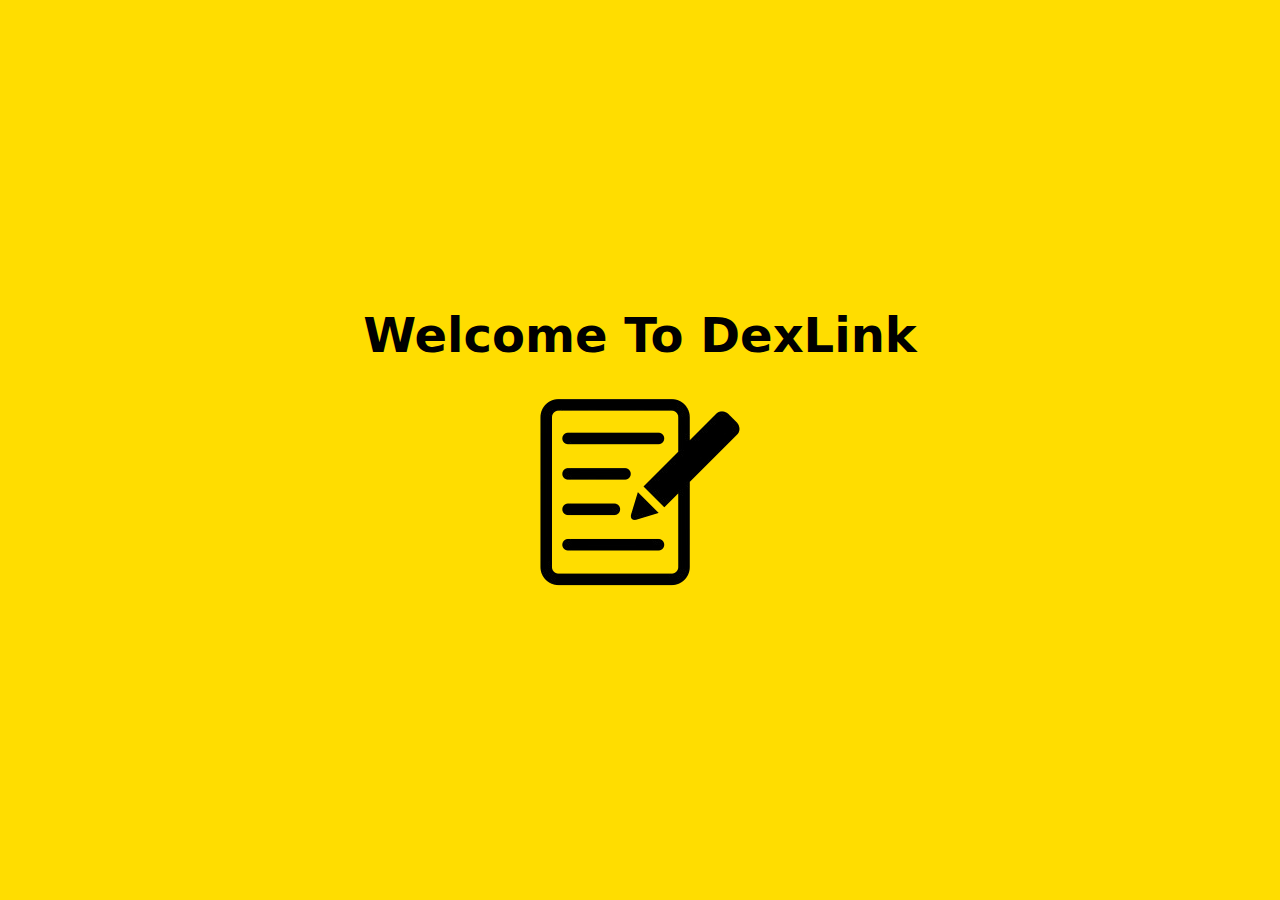
<file: index.html>
<!DOCTYPE html>
<html lang="en">
<head>
  <meta charset="UTF-8">
  <meta name="viewport" content="width=device-width, initial-scale=1.0">
  <title>Welcome To DexLink Website</title>
  <link rel="stylesheet" href="style.css">
</head>
<body>
  <div class="splash-screen">
    <h1>Welcome To DexLink</h1>
    <img src="./images/splash.png" alt="An image showing a note icon">
  </div>

  <div class="main-content">
    <h2>Main Content</h2>
    <p>This is where the main content of the website will go.</p>
  </div>

<script>
  const splash = document.querySelector('.splash-screen');
  const main = document.querySelector('.main-content');

  splash.addEventListener('animationend', () => {
    splash.style.display = 'none';
    main.style.display = 'block';
  });
</script>
</body>
</html>
</file>
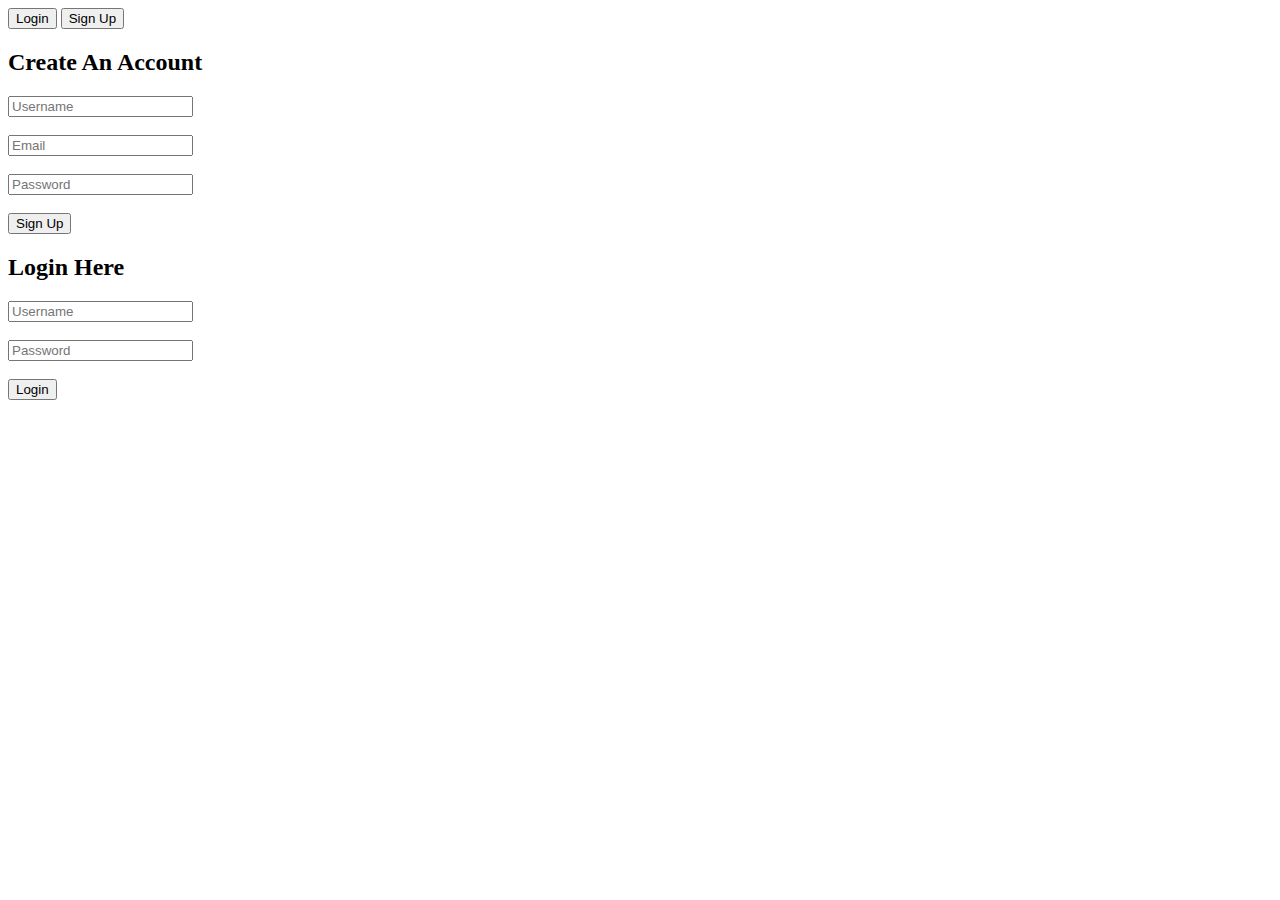
<file: signup.html>
<html>
<body>  
    <div class="form-container">
        <!-- Tab Buttons -->
      <div class="toggle-buttons">
        <button id="show-login" class="active">Login</button>
        <button id="show-signup">Sign Up</button>
      </div>

      <!-- Signup Form -->
      <form id="signup-form" class="active">
        <h2>Create An Account</h2>
        <input type="text" name="username" placeholder="Username"><br><br>
        <input type="email" name="email" placeholder="Email"><br><br>
        <input type="password" name="password" placeholder="Password"><br><br>
        <button type="submit" class="form-btn">Sign Up</button>
      </form>

    <!-- Login Form -->
    <form id="login-form">
      <h2>Login Here</h2>
      <input type="text" name="username" placeholder="Username"><br><br>
      <input type="password" name="password" placeholder="Password"><br><br>
      <button type="submit" class="form-btn">Login</button>
    </form>

  </div>
</body>
</html>
</file>
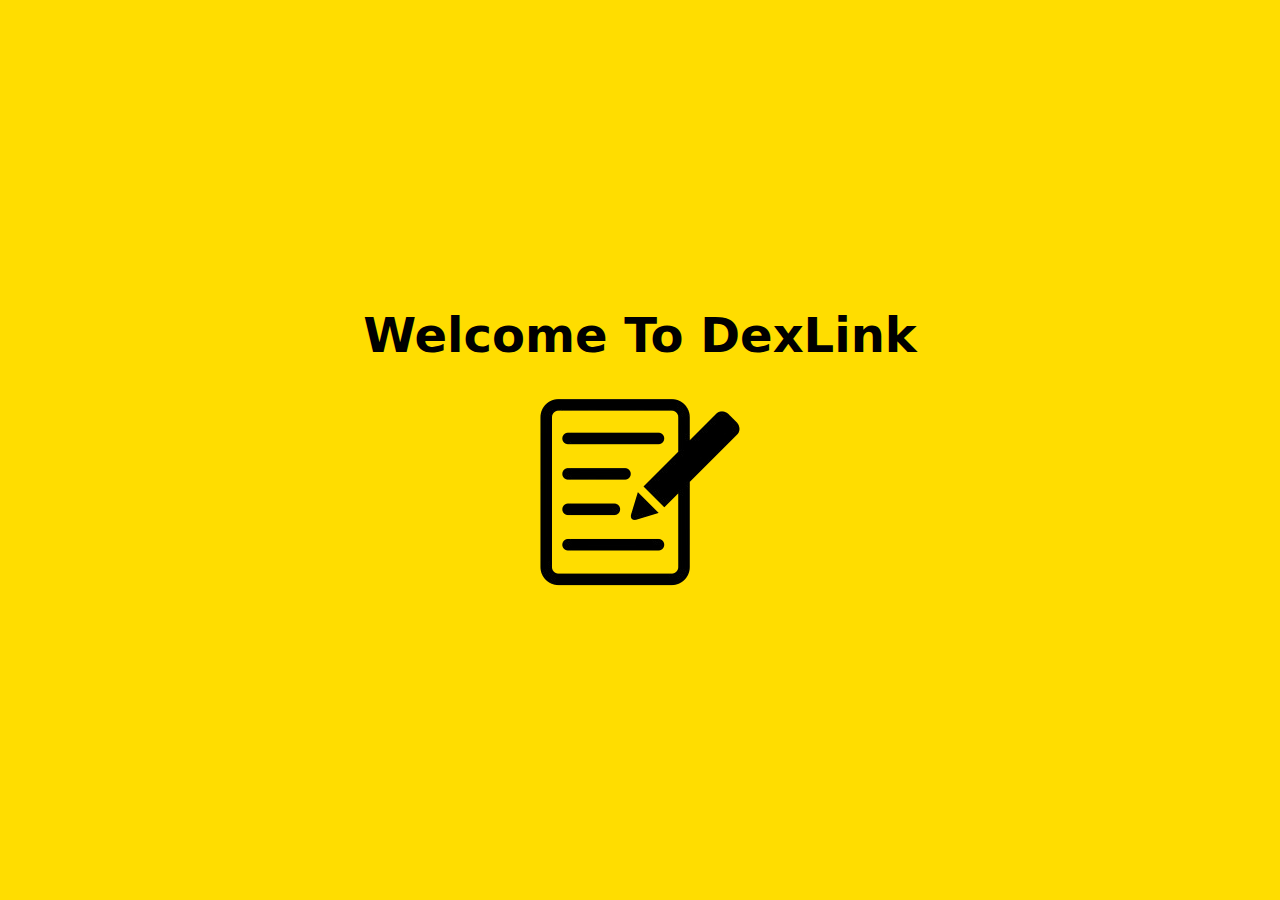
<file: notes/notes.html>
<!DOCTYPE html>
<html lang="en">
<head>
    <meta charset="UTF-8">
    <meta name="viewport" content="width=device-width, initial-scale=1.0">
    <title>DexLink | Notes</title>
    <link rel="stylesheet" href="notes.css">
</head>
<body>
     <div class="app-container">
    <!-- Sidebar -->
    <aside class="sidebar">
      <h2>Notes App</h2>
      <div class="nav-buttons">
        <button class="nav-button">📝 Notes</button>
        <button class="nav-button">🗑️ Trash</button>
        <button class="nav-button">📝 Settings</button>
        <button class="nav-button">📝 Help</button>
      </div>
    </aside>

    <!-- Main Content -->
    <main class="main-content">
      <!-- Add Note Card -->
      <div class="note-card">
        <h3>Add a Note</h3>
        <h4>Title</h4>
        <textarea placeholder="Take a note..."></textarea>
      </div>

      <!-- My Notes Section -->
      <section class="my-notes">
        <h3>📝 My Notes</h3>
        <p class="subtext">Recently viewed</p>
        
        <div class="notes-list">
          <!-- Single Note Card -->
          <div class="note-item">
            <div class="note-header">
              <h4>Feedbacks</h4>
              <div class="icons">
                ✏️
                🗑️
              </div>
            </div>
            <p>Lorem ipsum dolor sit amet consectetur. Sollicitudin enim risus ut vestibulum morbi tellus sit ac...</p>
            <span class="note-date">5 days ago</span>
          </div>

          <div class="note-item">
            <div class="note-header">
              <h4>Weekly Task</h4>
              <div class="icons">
                ✏️
                🗑️
              </div>
            </div>
            <p>Lorem ipsum dolor sit amet consectetur. Sollicitudin enim risus ut vestibulum morbi tellus sit ac...</p>
            <span class="note-date">2 weeks ago</span>
          </div>

          <div class="note-item">
            <div class="note-header">
              <h4>Lyrics</h4>
              <div class="icons">
                ✏️
                🗑️
              </div>
            </div>
            <p>Lorem ipsum dolor sit amet consectetur. Sollicitudin enim risus ut vestibulum morbi tellus sit ac...</p>
            <span class="note-date">3 weeks ago</span>
          </div>

        </div>
      </section>
    </main>

    <!-- User Details -->
     <aside>
        <div class="user-details">
            <p>John Doe</p>
            <img src="../images/profile.jpg" alt="Profile Picture" width="40" height="40">
        </div>
        <button>🔒 Logout</button>
     </aside>
  </div>

    <script src="notes.js"></script>
</body>
</html>
</file>
<file: style.css>
* {
  margin: 0;
  padding: 0;
  box-sizing: border-box;
  font-family: system-ui, -apple-system, BlinkMacSystemFont, 'Segoe UI', Roboto, Oxygen, Ubuntu, Cantarell, 'Open Sans', 'Helvetica Neue', sans-serif;
}

body {
  height: 100vh;
  display: flex;
  align-items: center;
  justify-content: center;
  background-color: #c4c3c3;
}

/* Splash Screen Styling */
.splash-screen {
  position: fixed;
  background-color: #FFDD00;
  top: 0;
  left: 0;
  right: 0;
  bottom: 0;
  display: flex;
  align-items: center;
  justify-content: center;
  flex-direction: column;
  text-align: center;
  z-index: 9999;
  animation: fadeOut 1.7s ease forwards;
  animation-delay: 1s;
}

.splash-screen h1 {
  font-size: 3rem;
  margin-bottom: 30px;
}

.splash-screen img {
  align-self: center;
  display: block;
  margin: 0 auto;
}

@keyframes fadeOut {
  0% {
    opacity: 1;
    transform: translateY(0%);
  }

  100% {
    opacity: 0;
    transform: translateY(-100%);
  }
}

/* Form Styling */
.toggle-buttons {
  margin-bottom: 15px;
  display: flex;
  justify-content: space-between;
  padding: 0px, 5px;
  cursor: pointer;
}

.toggle-buttons button {
  flex: 1;
  padding: 15px;
  text-align: center;
  cursor: pointer;
  font-size: 1rem;
}

.toggle-buttons button.active {
  border: 1px solid #FFDD00;
  background-color: #FFDD00;
  color: #000;
}

.form-container {
  width: 350px;
  max-width: 600px;
  margin: auto;
  padding: 20px;
  background: white;
  border-radius: 8px;
  box-shadow: 0 0 10px rgba(0, 0, 0, 0.1);
}

.form-container form {
  display: none;
}

.form-container form.active {
  display: block;
}

.form-container form h2 {
  margin-bottom: 10px;
  text-align: center;
}

.form-container form input {
  width: 100%;
  padding: 10px;
  border: 1px solid #ccc;
  border-radius: 4px;
}

.form-container form .form-btn {
  width: 100%;
  padding: 10px;
  border: none;
  border-radius: 4px;
  background-color: #FFDD00;
  color: black;
  font-size: 1rem;
  cursor: pointer;
  margin-top: 10px;
}

iframe {
  position: absolute;
  top: 0;
  left: 0;
  width: 100%;
  height: 100%;
  border: none;
}
</file>
<file: notes/notes.css>
* {
  box-sizing: border-box;
  margin: 0;
  padding: 0;
  font-family: 'Segoe UI', sans-serif;
}

body {
  background-color: #e6ecfa;
}

.app-container {
  display: flex;
  min-height: 100vh;
}

/* Sidebar */
.sidebar {
  width: 220px;
  background-color: #ffffff;
  padding: 20px;
  box-shadow: 2px 0 5px rgba(0,0,0,0.05);
  display: flex;
  flex-direction: column;
  gap: 20px;
}

.sidebar h2 {
  font-size: 1.5rem;
  color: #1c2b5a;
  margin-bottom: 30px;
  text-align: center;
}

.nav-buttons {
  display: flex;
  align-items: center;
  flex-direction: column;
  gap: 20px;
}
.nav-button{
  background-color: #FFDD00;
  color: white;
  border: none;
  padding: 10px;
  width: 100%;
  border-radius: 6px;
  font-size: 1rem;
  cursor: pointer;
}

/* Main Content */
.main-content {
  flex: 1;
  width: 100%;
  padding: 40px;
  background-color: #e6ecfa;
}

/* Add Note Card */
.note-card {
  background-color: #f2f4fb;
  padding: 30px;
  border-radius: 10px;
  box-shadow: 0 4px 8px rgba(0,0,0,0.1);
  max-width: 800px;
  margin-bottom: 40px;
}

.note-card h3,
.note-card h4 {
  color: #3c4a6e;
  margin-bottom: 10px;
}

.note-card textarea {
  width: 100%;
  height: 120px;
  padding: 10px;
  border: none;
  border-radius: 6px;
  resize: none;
  font-size: 1rem;
  color: #333;
  background-color: #ffffff;
  box-shadow: inset 0 0 4px rgba(0,0,0,0.05);
}

/* Notes Section */
.my-notes h3 {
  color: #1c2b5a;
  margin-bottom: 5px;
}

.subtext {
  font-size: 0.9rem;
  color: gray;
  margin-bottom: 20px;
}

/* Notes List */
.notes-list {
  display: flex;
  gap: 20px;
  flex-wrap: wrap;
}

.note-item {
  background-color: white;
  border-radius: 10px;
  padding: 20px;
  box-shadow: 0 4px 8px rgba(0,0,0,0.1);
  flex: 1 1 250px; /* Grow, shrink, base width */
  max-width: 300px;
}



.note-header {
  display: flex;
  justify-content: space-between;
  align-items: center;
  margin-bottom: 10px;
}

.note-header h4 {
  font-size: 1.1rem;
  color: #1c2b5a;
}

.icons {
  display: flex;
  gap: 8px;
  font-size: 1rem;
  cursor: pointer;
}

.note-item p {
  font-size: 0.9rem;
  color: #333;
  margin-bottom: 10px;
}

.note-date {
  font-size: 0.8rem;
  color: gray;
}
</file>
